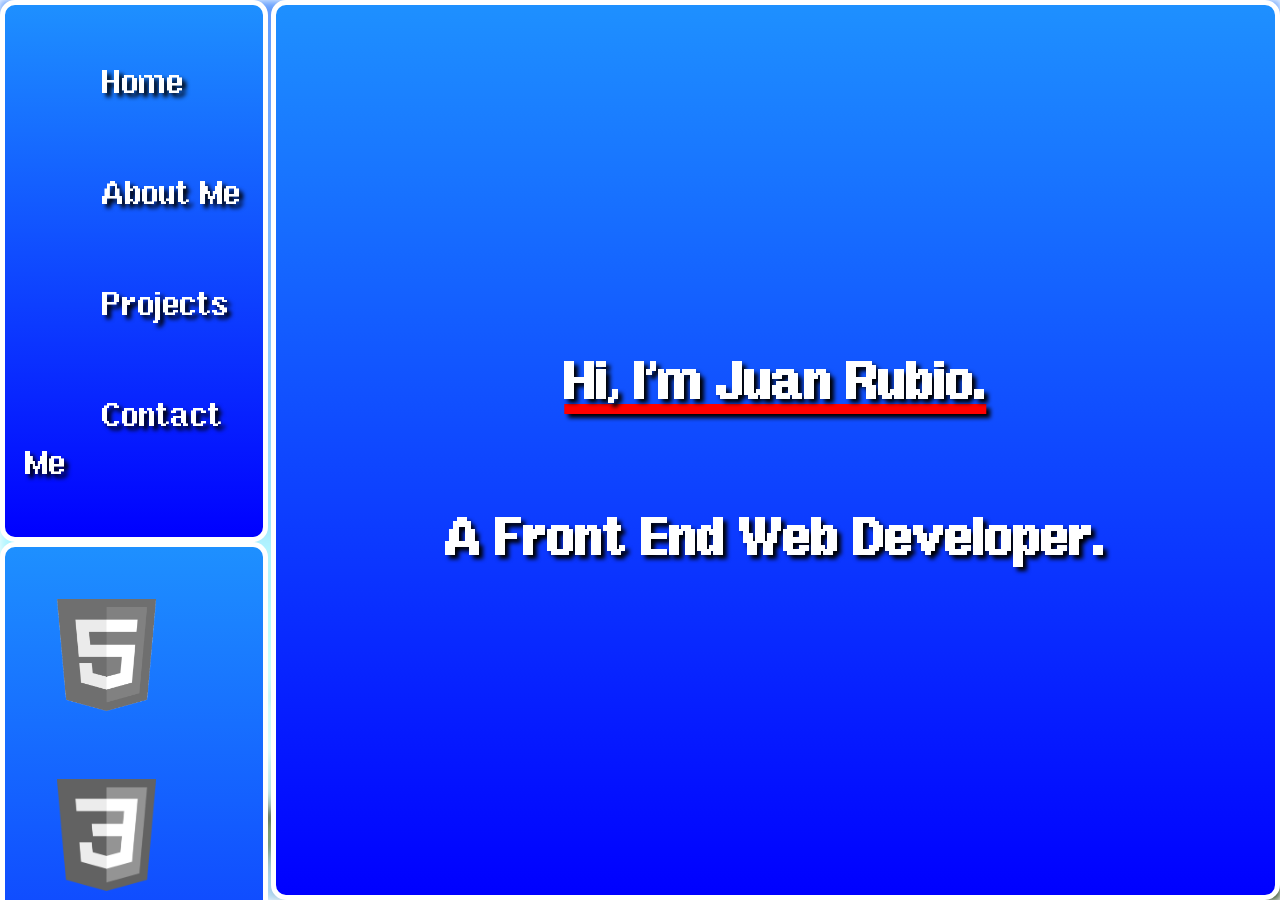
<file: index.html>
<!DOCTYPE html>
<html lang="en">

<head>
	<link rel="stylesheet" href="styles.css">
	<meta name="viewport" content="width=device-width, initial-scale=1">
</head>

<body>

	<div id="filter"></div>

	<main id="main-doc">

		<div id="left-side">
			<nav id="navbar">

				<a class="nav-link" href="#intro" onmouseover="playSound('sounds/Cursor-Move.mp3');">
					<img class="cursor" src="images/FF1-Cursor.png">
					Home
				</a>


				<a class="nav-link" href="#About">
					<img class="cursor" src="images/FF1-Cursor.png">
					About Me
				</a>

				<a class="nav-link" href="#Projects">
					<img class="cursor" src="images/FF1-Cursor.png">
					Projects
				</a>

				<a class="nav-link" href="#Contact">
					<img class="cursor" src="images/FF1-Cursor.png">
					Contact Me
				</a>
			</nav>

			<div id="skills">
				<img class="skillIcon" src="images/html-5.png">
				<img class="skillIcon" src="images/css.png">
				<img class="skillIcon" src="images/javascript.png">
				<img class="skillIcon" src="images/vb.png">
			</div>
		</div>

		<div id="main-section">

			<section class="main-content" id="intro">
				<div id="intro-text">
					<h1 id="introDown">Hi, I'm Juan Rubio.</h1>
					<h2 id="introUp">A Front End Web Developer.</h2>
				</div>
			</section>

			<section class="main-content" id="About">
				<h1 class="animate animateRight">About Me</h1>
				<p class="animate animateLeft">
					I am a front-end developer located near Visalia, California. I am always interested in learning how our technology works and what can be done with it, but most importantly, I enjoy using what I learn to make things your everyday person might find usefull.
					When I am not learning new things related to web development, I am spending time with friends and family or playing video games.
				</p>
			</section>

			<section class="main-content" id="Projects">
				<h1 class="animate animateRight">Projects</h1>

				<div id="projectItems" class="animate animateLeft">

					<a class="projectLinks" href="https://github.com/JuanRubio3794/.NET-Game">
						<h2 class="projectTitle">
							VB Game
						</h2>
						<table>

							<tr>
								<td>
									<img class="ProjectScreenshot" src="images/Game.png">
								</td>
								<td>
									Simple game made with Visual Basic. Defeat enemies using a sword and bow to earn money. The player can buy new weapons and armor in between rounds to prepare for the boss in the 5th wave.
								</td>
							</tr>

						</table>

					</a>


				</div>


			</section>

			<section class="main-content" id="Contact">
				<h1 class="animate animateRight">Contact Me</h1>

				<form method="POST" id="form" class="animate animateLeft">

					<input type="hidden" name="access_key" value="abeadc60-9fd6-4b2c-8c4b-57f4e9d50f87">
					<input type="hidden" name="subject" value="New Submission from Web3Forms">
					<input type="checkbox" name="botcheck" id="" style="display: none;">

					<div class="contactInput">
						<input id="name" name="name" type="text" placeholder="" class="field" required>
						<label for="name">Name</label>
					</div>

					<div class="contactInput">
						<input id="email" name="email" type="email" placeholder="" class="field" required>
						<label for="email">E-mail</label>
					</div>

					<div class="contactMessage" id="messageBox">
						<textarea id="message" name="message" placeholder="" class="field"></textarea>
						<label for="message" id="messageLabel">Message</label>
					</div>

					<button type="submit">Submit</button>
					<div id="result"></div>
				</form>
			</section>

			<footer>
				<a href="https://github.com/JuanRubio3794"><img src="images/github.png"></a>
				<a href="mailto:juanrub3794@gmail.com"><img src="images/email.png"></a>
				<p id="footerText">Juan Rubio 2024</p>


			</footer>
		</div>
	</main>
</body>



</html>
<script src="mainPage.js"></script>
</file>
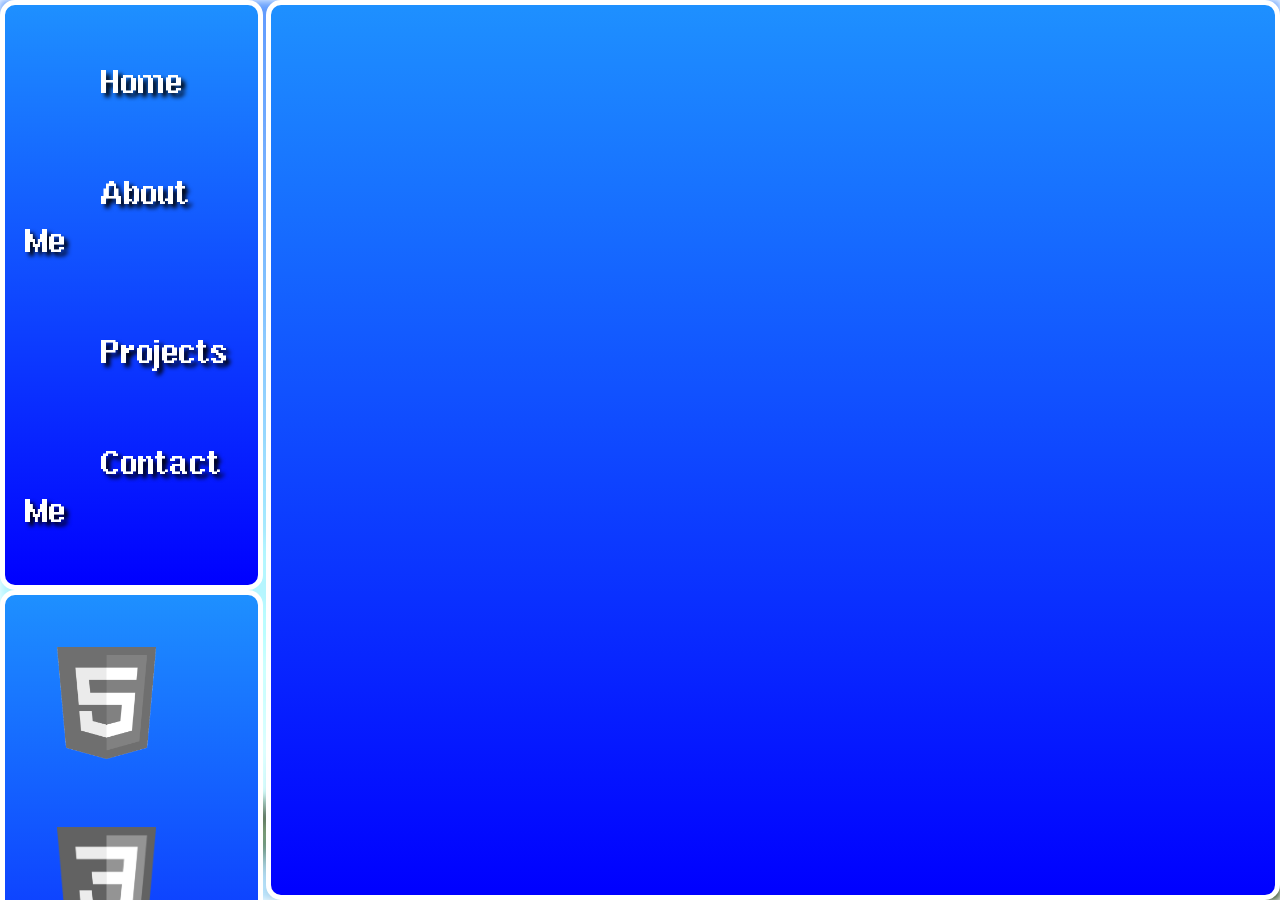
<file: MainPage.html>
<!DOCTYPE html>
<html lang="en">

<head>
    <link rel="stylesheet" href="styles.css">
	
	<meta name="viewport" content="width=device-width, initial-scale=1">
</head>

<body> 

<div id="filter"></div>

<main id="main-doc">

	<div id="left-side">
      <nav id="navbar">
		
        <a class="nav-link" href="#Home" onmouseover="playSound('sounds/Cursor-Move.mp3');">
		<img class="cursor" src="images/FF1-Cursor.png">	
			Home
		</a>
		
		
        <a class="nav-link" href="#About">
		<img class="cursor" src="images/FF1-Cursor.png">
			About Me
		</a>
		
        <a class="nav-link" href="#Projects">
		<img class="cursor" src="images/FF1-Cursor.png">	
			Projects
		</a>
		
        <a class="nav-link" href="#Contact">
		<img class="cursor" src="images/FF1-Cursor.png">	
			Contact Me
		</a>  	
      </nav>
	  
	<div id="skills"> 
	
		<img class="skillIcon" src="images/html-5.png">
		<img class="skillIcon" src="images/css.png">
		<img class="skillIcon" src="images/javascript.png">
	</div>
	</div>
	
	<div id="main-section">
		
		
	</div>
</main>


</body>
</file>
<file: styles.css>
@font-face { font-family: Final-Fantasy; src: url('fonts/Final-Fantasy.ttf'); } 
@font-face { font-family: Cornelia-Sans; src: url('fonts/cornelia-sans.ttf'); }
body{
	margin: 0;
	font-family: sans-serif; 
	box-sizing: border-box;
	height: 100%
}

/*Background Image*/ 
#filter{
	position: fixed;
	left: 0;
	right: 0;
	z-index: 1;	
	background-image: url('images/cornelia.png');
	background-repeat: no-repeat;
	width: 100%;
	height: 100%;
	filter: blur(5px);
	background-size: cover;
}

#main-doc{
	position: fixed;
	left: 0;
	right: 0;
	z-index: 9999;
	width: 100%;
	display: flex;
	margin: 0;
	height: 100%;
	
}

/* Navbar */

#left-side{
	
	width: 17%;
	margin: 0;
	height: 100%;
}
#navbar{
	
	background-image: linear-gradient(#1E90FF, blue);
	border-radius: 15px;	
	padding: 20px;
	border: 5px solid white; 
	width: 100%;
	
	
}

#navbar a{
	color: black;
	text-decoration: none;
	display: block;
	font-size: 30px;
	padding-top: 30px;
	padding-bottom: 33px;
	text-align: left;
	font-family: Cornelia-Sans, sans-serif;
	color: white;
	text-shadow: 4px 4px 4px black;
	
	
}

#navbar img{
	margin-right: 6%;
	margin-left: 10%;
	height: 33px;
	visibility: hidden;
}

#navbar a:hover .cursor{
	visibility: visible;
}

#navbar a:hover{
	color: yellow;
}

/*Skills Section*/

#skills{
	background-image: linear-gradient(#1E90FF, blue);
	width: 100%;
	padding: 20px;
	border: 5px solid white;
	border-radius: 15px;
	
}

.skillIcon{
	height: 7em;
	padding: 2em;
	filter: grayscale(100%);
	transition: transform .4s, filter .4s;
}

.skillIcon:hover{
	transform: scale(1.3);
	filter: none;
}

/*Main Section*/
#main-section{
	
	box-sizing: border-box;
	margin-left: 53px;
	background-image: linear-gradient(#1E90FF, blue);
	width: 100%;
	height: 100vh;	
	border: 5px solid white;
	border-radius: 15px;
	overflow-y:auto

}

#intro{
	height: 100vh;	
	
	display: flex;
}

#projectItems {
	width: 70%;
	margin-left: auto;
	margin-right: auto;
	border: 5px solid black;
}

.projectLinks{
	text-decoration: none;
	color: inherit;
}

#intro-text{
	
	position: relative;
	align-self: center;
	display: flex;
	flex-direction: column;
	align-items: center;
	margin-left: auto;
	margin-right: auto;
	height: auto;
	font-family: Cornelia-Sans, sans-serif;
	color: white;
	text-shadow: 4px 4px 4px black;
	font-size: 2em;
}

#introUp{
	animation: fadeUp 1.2s linear;
	
}

#introDown{
	animation: fadeDown 1.2s linear;
	
	
}

@keyframes fadeDown{
	0%{ 
		opacity: 0;
		transform: translatey(-700px);	
	}
	100%{ 
		opacity: 1;
		transform: translatey(0);	
	}
}

@keyframes fadeUp{
	0%{ 
		opacity: 0;
		transform: translatey(+500px);	
	}
	100%{ 
		opacity: 1;
		transform: translatey(0);	
	}
}

#About{
	position: relative;
	text-align: center;
	font-family: Cornelia-Sans, sans-serif;
	color: white;
	text-shadow: 4px 4px 4px black;
	font-size: 2em;	
	width: 60%;
	margin: 0 auto;
	padding-top: 15vh;
	margin-bottom: 15vh;
}

@keyFrames fadeLeft{
	0%{ 
		opacity: 0;
		transform: translateX(+500px);	
	}
	100%{ 
		opacity: 1;
		transform: translateX(0);	
	}
}

@keyFrames fadeRight{
	0%{ 
		opacity: 0;
		transform: translateX(-500px);	
	}
	100%{ 
		opacity: 1;
		transform: translateX(0);	
	}
}

.animateRight.in-view{
	animation: fadeRight 1.2s linear;
	animation-delay: .3s;
	animation-fill-mode: both;
}


.animateLeft.in-view{
	animation: fadeLeft 1.2s linear;
	animation-fill-mode: both;
	animation-delay: .3s;
}

#Projects{
	position: relative;
	text-align: center;
	font-family: Cornelia-Sans, sans-serif;
	color: white;
	text-shadow: 4px 4px 4px black;
	font-size: 2em;
	margin-bottom: 15vh;
}

.ProjectScreenshot{
	width: 100%;

}

.projectTitle{
	margin: 0;
}

#Contact{
	position: relative;
	text-align: center;
	font-family: Cornelia-Sans, sans-serif;
	color: white;
	text-shadow: 4px 4px 4px black;
	font-size: 2em;
	margin-bottom: 15vh;
}

h1{
	text-decoration: underline 10px red;
}

/*Contact Section*/

#Contact{
	display: flex;
	flex-direction: column;
	align-items: center;
	gap: 50px;

}

.contactMessage{
	position: relative;
}

.field{
	border: none;
	width: 100%;
	background: #B2BABB;
	border-bottom: 4px solid #B2BABB;
	font-size: 20px;
	width: 25em;
	margin-bottom: 20px;
	resize:none;
	transition: .3s ease-in-out;
}

label{	
	left: 0;
	position: absolute;
	display: flex;
	align-items: center;
	color: #FDFEFE;	
	width: 100%;
	top: 13px;
	margin-left: 10px;
	transition: .3s ease-in-out;
}

.field, label{
	font-size: 20px;
	
	font-family: cornelia-sans;
}

.field:focus {
	border-bottom: 3px solid red;
	outline: none;
	
}

.field:focus +label, .field:not(:placeholder-shown) +label{
	top: -6px;
	
}

.contactInput{
	position: relative;
}

.contactMessage{
	margin-top: 10px;
}

#messageLabel{
	top: -3px;
}
.field:focus + #messageLabel, .field:not(:placeholder-shown) +#messageLabel{
	top: -20px;
}

/*Footer*/

footer{
	text-align: center;
	
}

#footerText{
	color: white;
	font-weight: bold;
	margin-bottom: 2vh;
}
/*Mobile*/

@media all and (max-width: 500px){
#navbar{
  height: 100%;
  width: 50%;
  position: fixed;
  text-align: center;
  background-color: gray;
  
}
}
</file>
